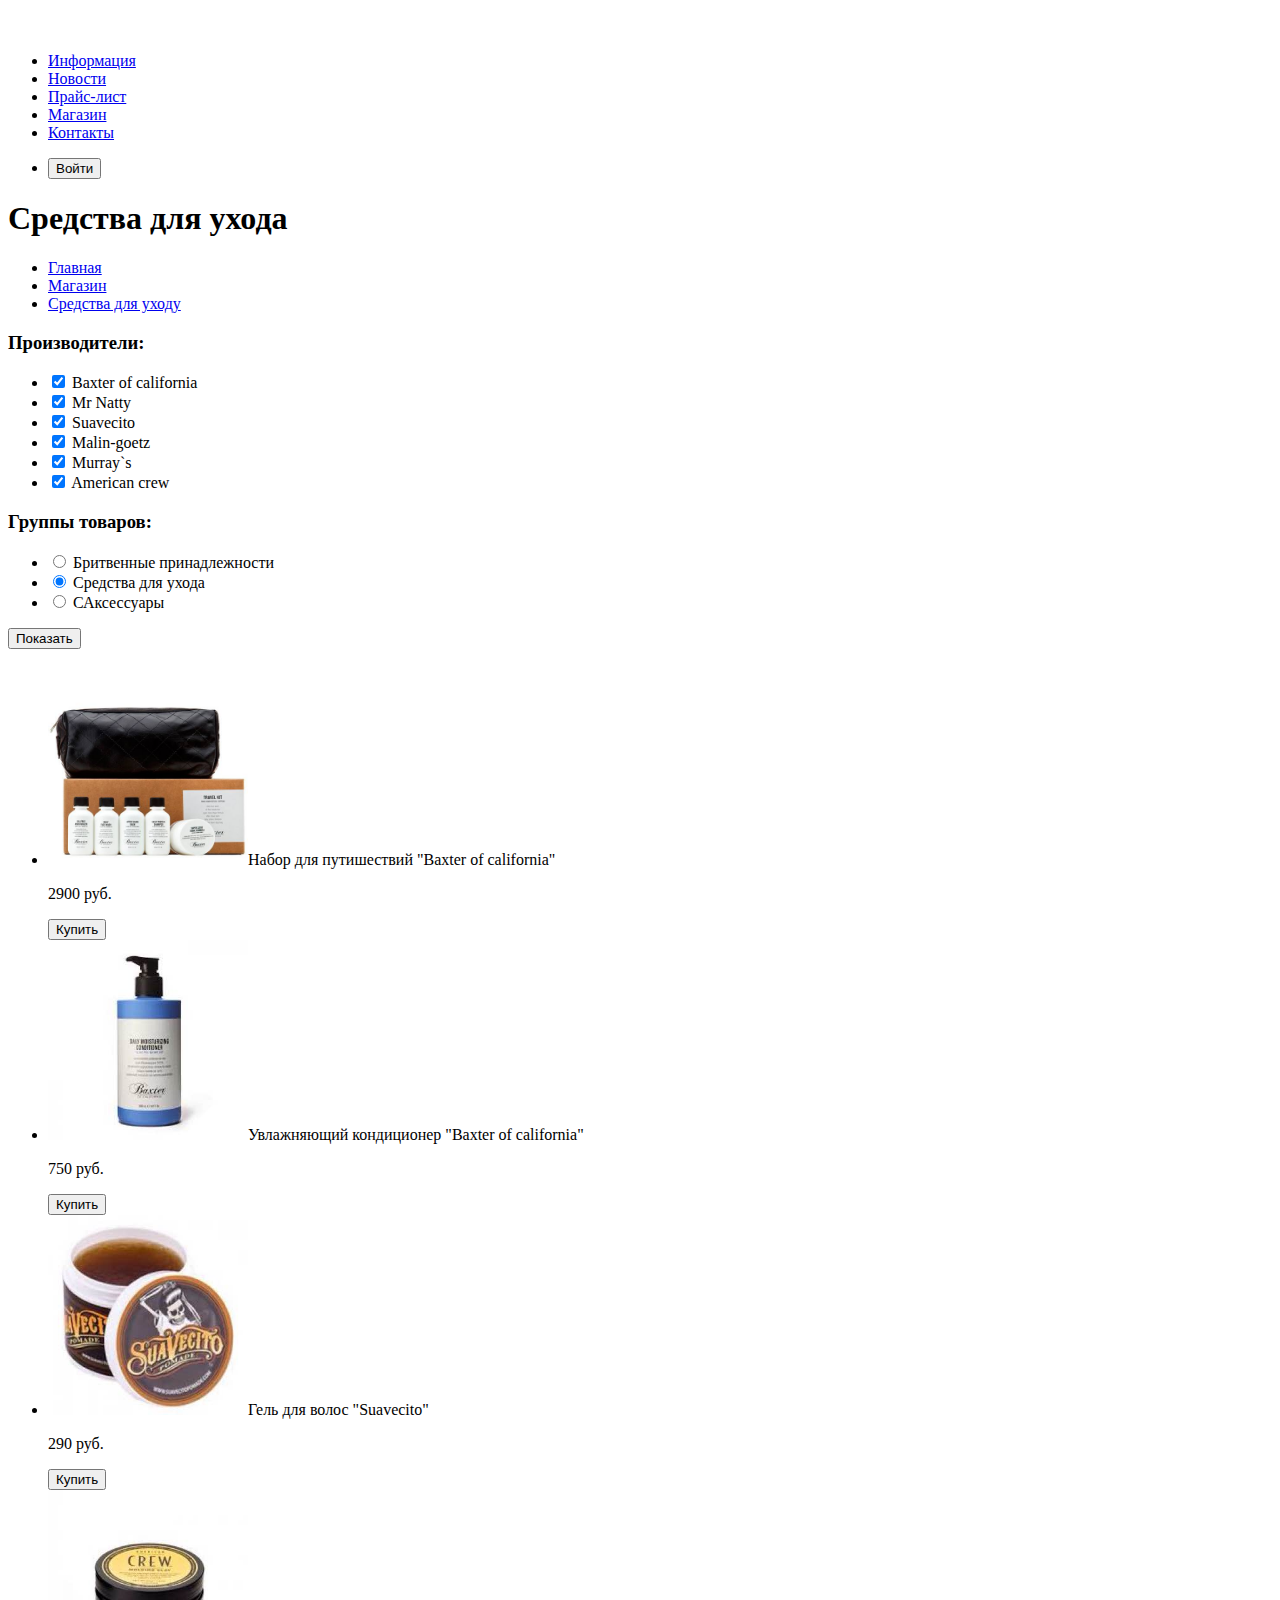
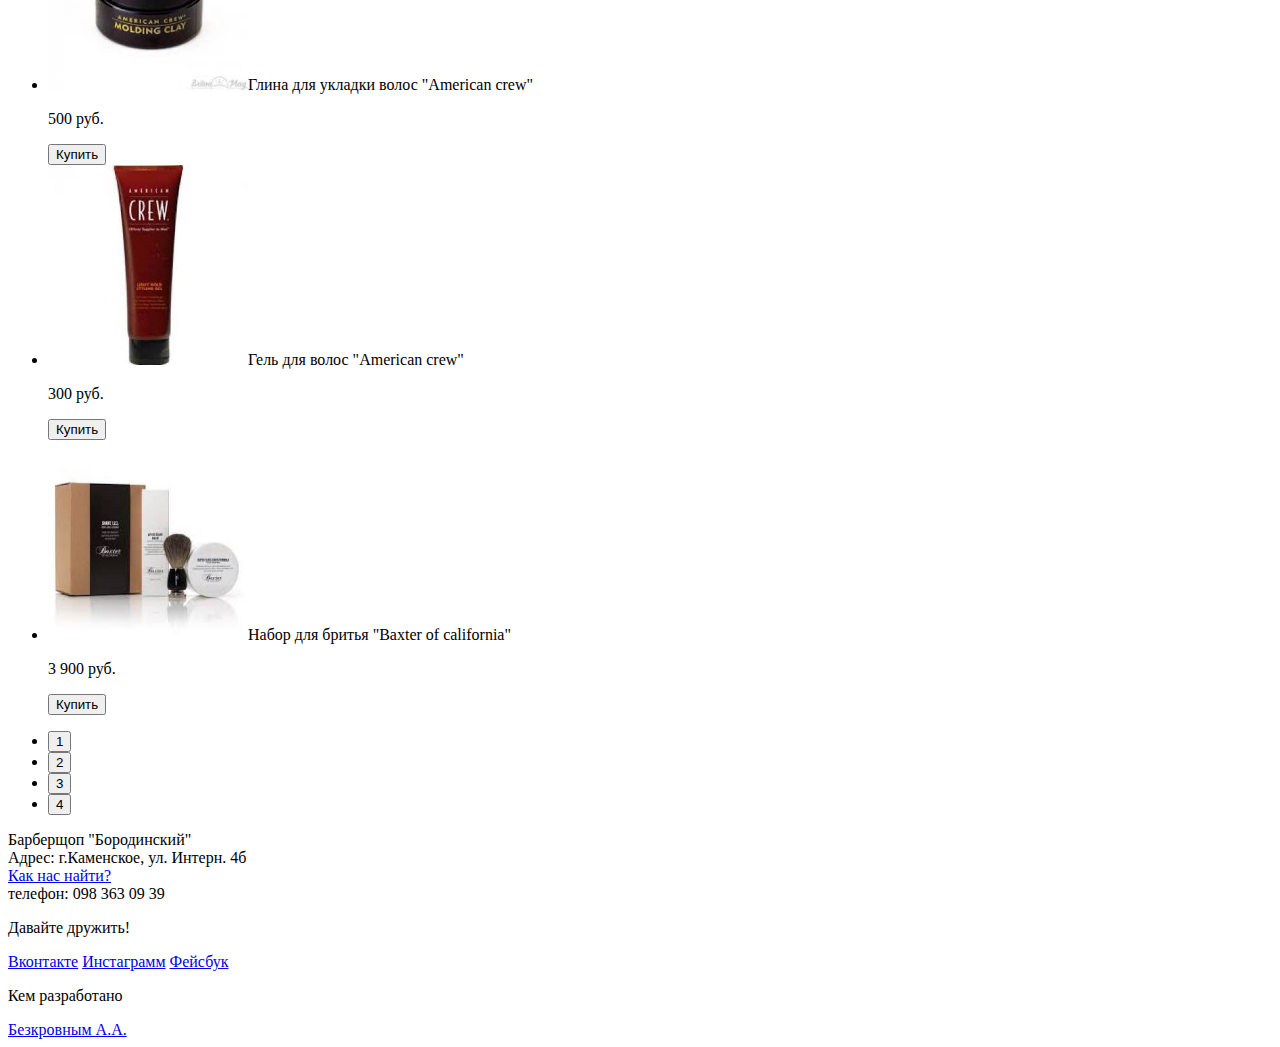
<file: catalog.html>
<!DOCTYPE html>
<html lang="ru">
<head>
    <meta charset="UTF-8">
    <title>Title</title>
</head>
<body>
<header>
        <nav>
        <a>
            <img src="./svg/logo.svg" alt="Логотип барбершопа">
       </a>
        <ul>
            <li><a href="info.html">Информация</a> </li>
            <li><a href="news.html">Новости</a> </li>
            <li><a href="price.html">Прайс-лист</a> </li>
            <li><a href="catalog.html">Магазин</a> </li>
            <li><a href="contacts.html">Контакты</a> </li>
        </ul>   
        <ul>
            <li>
                <button type="button">Войти</button>
            </li>
        </ul>

        </nav>
</header>

 <main>
       <h1>Средства для ухода</h1>
       <ul>
           <li><a href="./index.html">Главная</a></li>
           <li><a href="./catalog.html">Магазин</a></li>
           <li><a href="./products.html">Средства для уходу</a></li>
       </ul>

<section>
    <form class="filter" method="get" action="#">
<h3>Производители:</h3>
<ul>
    <li>
        <input type="checkbox" name="baxter-of-california" id="filter-baxter-of-california" checked>
        <label for="filter-baxter-of-california">
            Baxter of california   
        </label>
        </li>
    <li>
        <input type="checkbox" name="mr-natty" id="filter-mr-natty" checked>
        <label for="filter-mr-natty">
            Mr Natty
        </label>    
        </li>
    <li>
        <input type="checkbox" name="suavecito" id="filter-suavecito" checked>
        <label for="filter-suavecito">
            Suavecito
        </label>    
        </li>
    <li>
        <input type="checkbox" name="malin-goetz" id="filter-malin-goetz" checked>
        <label for="filter-malin-goetz">
            Malin-goetz
        </label>    
        </li>
    <li>
        <input type="checkbox" name="murray`s" id="filter-murray`s" checked>
        <label for="filter-murray`s">
            Murray`s
        </label>    
        </li>
    <li>
        <input type="checkbox" name="american-crew" id="filter-american-crew" checked>
        <label for="filter-american-crew">
            American crew 
        </label>    
       </li>
</ul>
</section>

<section>
 <h3>Группы товаров:</h3>
<ul>
    <li>
        <input type="radio" name="product-group" value="shaving" id="filter-shave" checked>
        <label for="filter-shave">
            Бритвенные принадлежности  
        </label>
        </li>
    <li>
        <input type="radio" name="product-group" value="hair-care" id="filter-care" checked>
        <label for="filter-care">
            Средства для ухода 
        </label>
        </li>
    <li>
        <input type="radio" name="product-group" value="accessories" id="filter-accessories">
        <label for="filter-accessories">
            САксессуары
        </label>
        </li>
</ul>
<button type="button">Показать</button> 
</form>
 </section>

 <section>
    <ul>
        <li><a href="./item.html"><img src="./svg/1.jpg" width="200" height="200"
            alt="Набор для путишествий"></a>Набор для путишествий "Baxter of california"
        <p>2900 руб.</p> <button type="button">Купить</button></li>
        <li><a href="#"><img src="./svg/2.jpg" width="200" height="200"></a>Увлажняющий кондиционер "Baxter of california"
        <p>750 руб.</p> <button type="button">Купить</button></li>
        <li><a href="#"><img src="./svg/3.jpg" width="200" height="200"></a>Гель для волос "Suavecito"
        <p>290 руб.</p> <button type="button">Купить</button></li>
        <li><a href="#"><img src="./svg/4.jpg" width="200" height="200"></a>Глина для укладки волос "American crew"
        <p>500 руб.</p> <button type="button">Купить</button></li>
        <li><a href="#"><img src="./svg/5.jpg" width="200" height="200"></a>Гель для волос "American crew"
        <p>300 руб.</p> <button type="button">Купить</button></li>
        <li><a href="#"><img src="./svg/6.jpg" width="200" height="200"></a>Набор для бритья "Baxter of california"
        <p>3 900 руб.</p> <button type="button">Купить</button></li>
    </ul>
</section>

<section>
    <ul>
        <li><button type="button">1</button></li>
        <li><button type="button">2</button></li>
        <li><button type="button">3</button></li>
        <li><button type="button">4</button></li>
    </ul>
</section>
   </main> 

<footer>
    <p> Барберщоп "Бородинский"<br>
        Адрес: г.Каменское, ул. Интерн. 4б<br>
        <a href="map.html">Как нас найти?</a> <br>
        телефон: 098 363 09 39
    </p>
    <div>
        <p>Давайте дружить!</p>
        <a href="#">Вконтакте</a>
        <a href="#">Инстаграмм</a>
        <a href="#">Фейсбук</a>
    </div>

    <div>
        <p>Кем разработано</p>
        <a href="#">Безкровным А.А.</a>
    </div>


</footer>

</body>
</html>
</file>
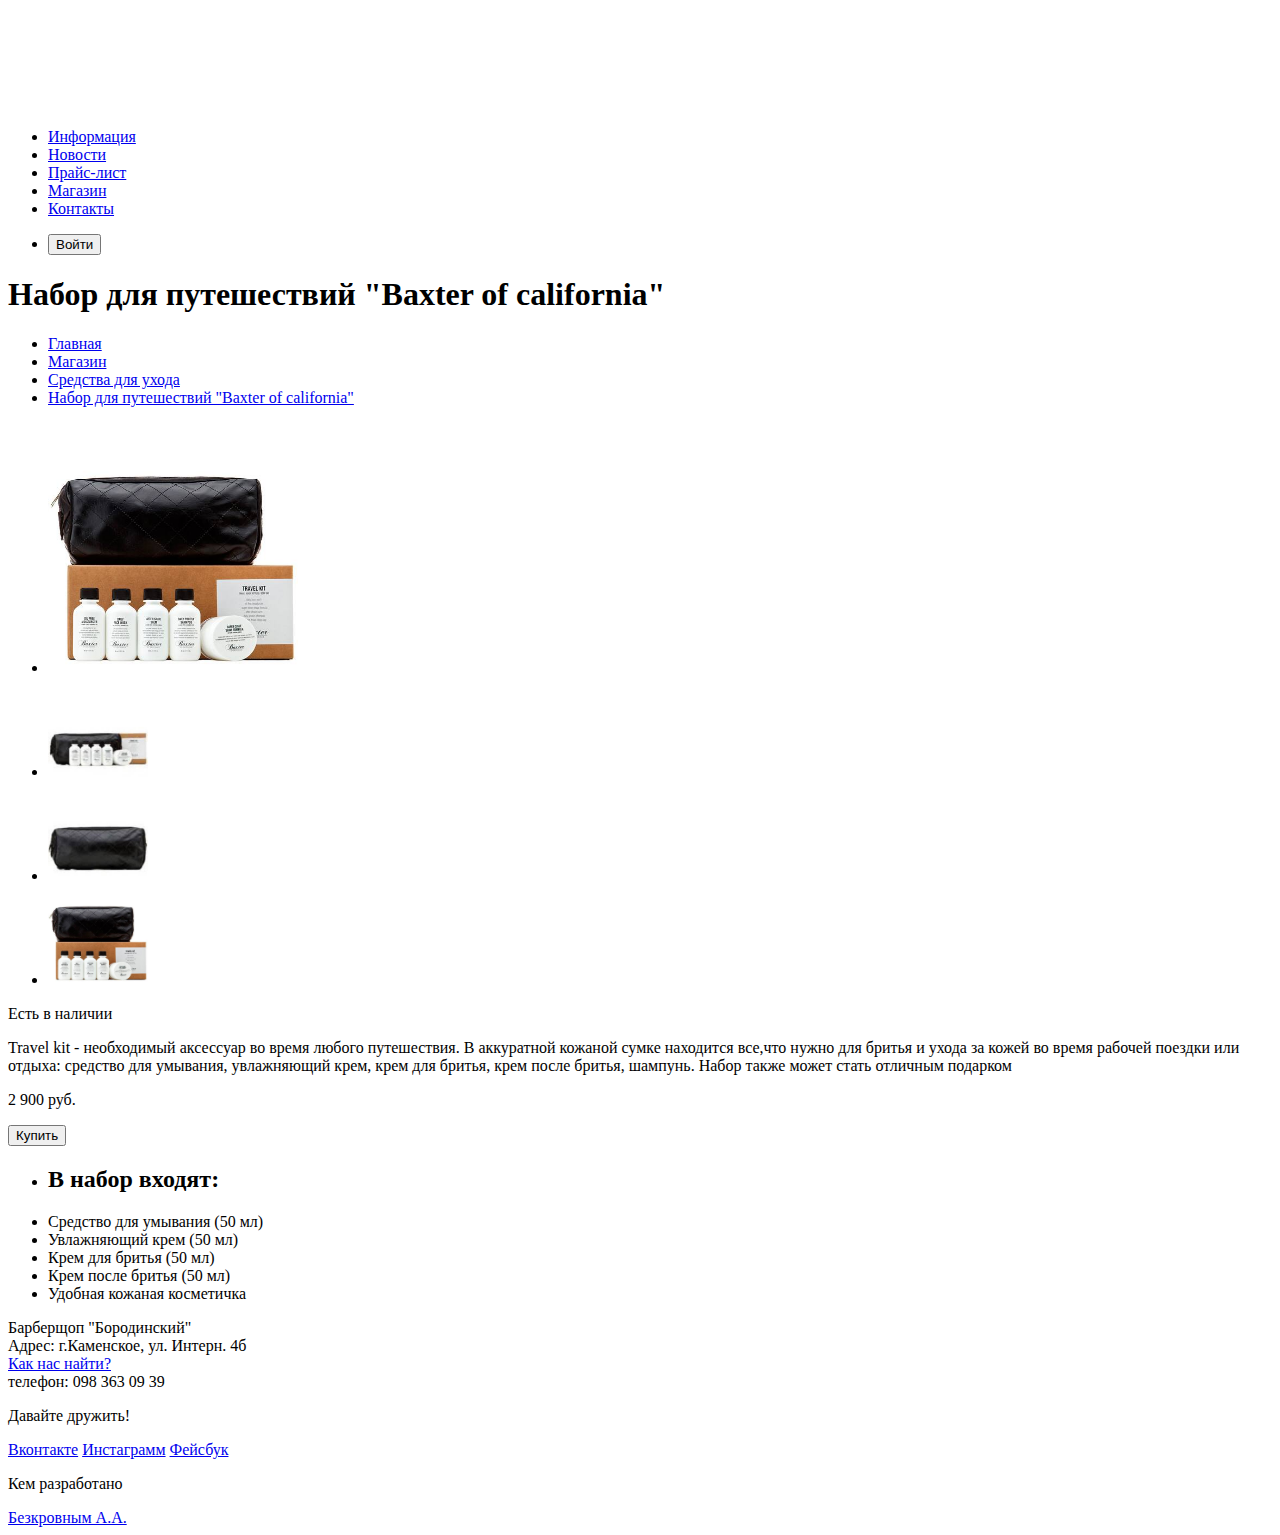
<file: item.html>
<!DOCTYPE html>
<html lang="en">
<head>
    <meta charset="UTF-8">
    <meta http-equiv="X-UA-Compatible" content="IE=edge">
    <meta name="viewport" content="width=device-width, initial-scale=1.0">
    <title>Document</title>
</head>
<body>
    
<header>
    <nav>
       <a>
        <img src="./svg/logo.svg" width="100" height="100" alt="Логотип Барбершопа">
       </a>
         <ul>
             <li><a href="info.html">Информация</a> </li>
             <li><a href="news.html">Новости</a> </li>
             <li><a href="price.html">Прайс-лист</a> </li>
             <li><a href="catalog.html">Магазин</a> </li>
             <li><a href="contacts.html">Контакты</a> </li>
         </ul>
         <ul>
             <li>
                <button type="button">Войти</button>
             </li>
         </ul>
    </nav>
</header>

<main>
    <h1>Набор для путешествий "Baxter of california"</h1>
  
  <section>
      <ul>
          <li><a href="./index.html">Главная</a></li>
          <li><a href="./catalog.html">Магазин</a></li>
          <li><a href="#">Средства для ухода</a></li>
          <li><a href="./item.html">Набор для путешествий "Baxter of california"</a></li>
      </ul>
  </section>  

 <section>
     <ul>
         <li><img src="./svg/1.jpg" width="250" height="250" alt=""></li>
         <li><img src="./svg/7.jpg" width="100" height="100" alt=""></li>
         <li><img src="./svg/8.jpg" width="100" height="100" alt=""></li>
         <li><img src="./svg/1.jpg" width="100" height="100" alt=""></li>
     </ul>
 </section> 

 <section>
<p>Есть в наличии</p>
<p>Travel kit - необходимый аксессуар во время любого путешествия. В аккуратной кожаной сумке находится 
    все,что нужно для бритья и ухода за кожей во время рабочей поездки или отдыха: средство для умывания, 
    увлажняющий крем, крем для бритья, крем после бритья, шампунь. Набор также может стать отличным подарком</p>  
 </section>
 <div>
    <p>2 900 руб.</p> 
    <button type="button">Купить</button> 
 </div>

 <section>
    <ul>
        <li><h2>В набор входят:</h2></li>
        <li>Средство для умывания (50 мл)</li>
        <li>Увлажняющий крем (50 мл)</li>
        <li>Крем для бритья (50 мл)</li>
        <li>Крем после бритья (50 мл)</li>
        <li>Удобная кожаная косметичка</li>
    </ul> 
 </section>
</main>

<footer>
    <footer>
        <p> Барберщоп "Бородинский"<br>
            Адрес: г.Каменское, ул. Интерн. 4б<br>
            <a href="map.html">Как нас найти?</a> <br>
            телефон: 098 363 09 39
        </p>
        <div>
            <p>Давайте дружить!</p>
            <a href="#">Вконтакте</a>
            <a href="#">Инстаграмм</a>
            <a href="#">Фейсбук</a>
        </div>
    <div>
        <p>Кем разработано</p>
        <a href="#">Безкровным А.А.</a>
    </div>
    </footer>
</footer>

     
</body>
</html>
</file>
